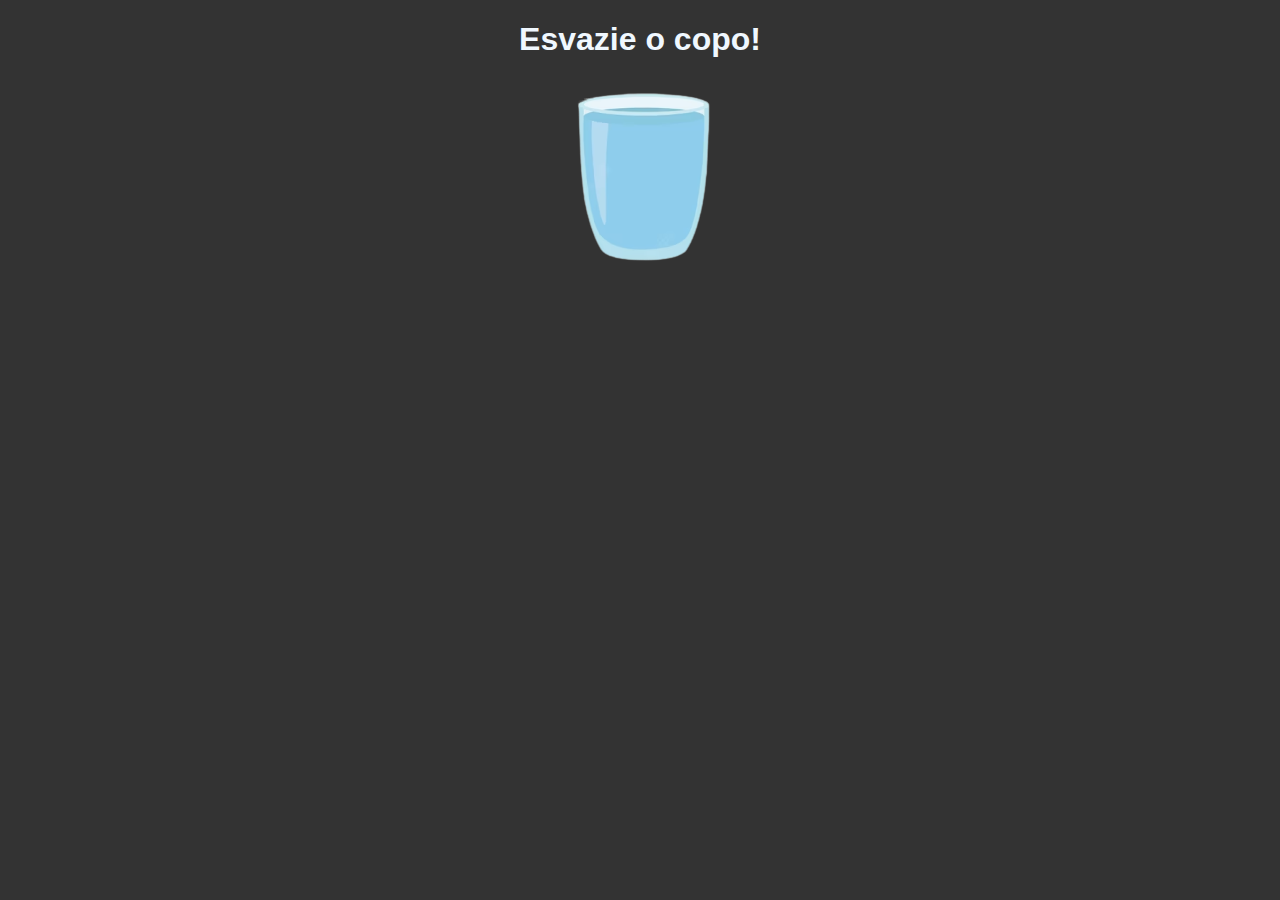
<file: introducao copo/index.html>
<!DOCTYPE html>
<html lang="en">
<head>
    <meta charset="UTF-8">
    <meta name="viewport" content="width=device-width, initial-scale=1.0">
    <link rel="stylesheet" href="style.css">
    <title>Copo</title>
</head>
<body>
    <h1>Esvazie o copo!</h1>
    <img onmouseenter="EsvaziarCopo()" id="copocheio" src="copocheio.svg" alt="Copo cheio">

    <script src="funcionalidade.js"></script>
</body>
</html>
</file>
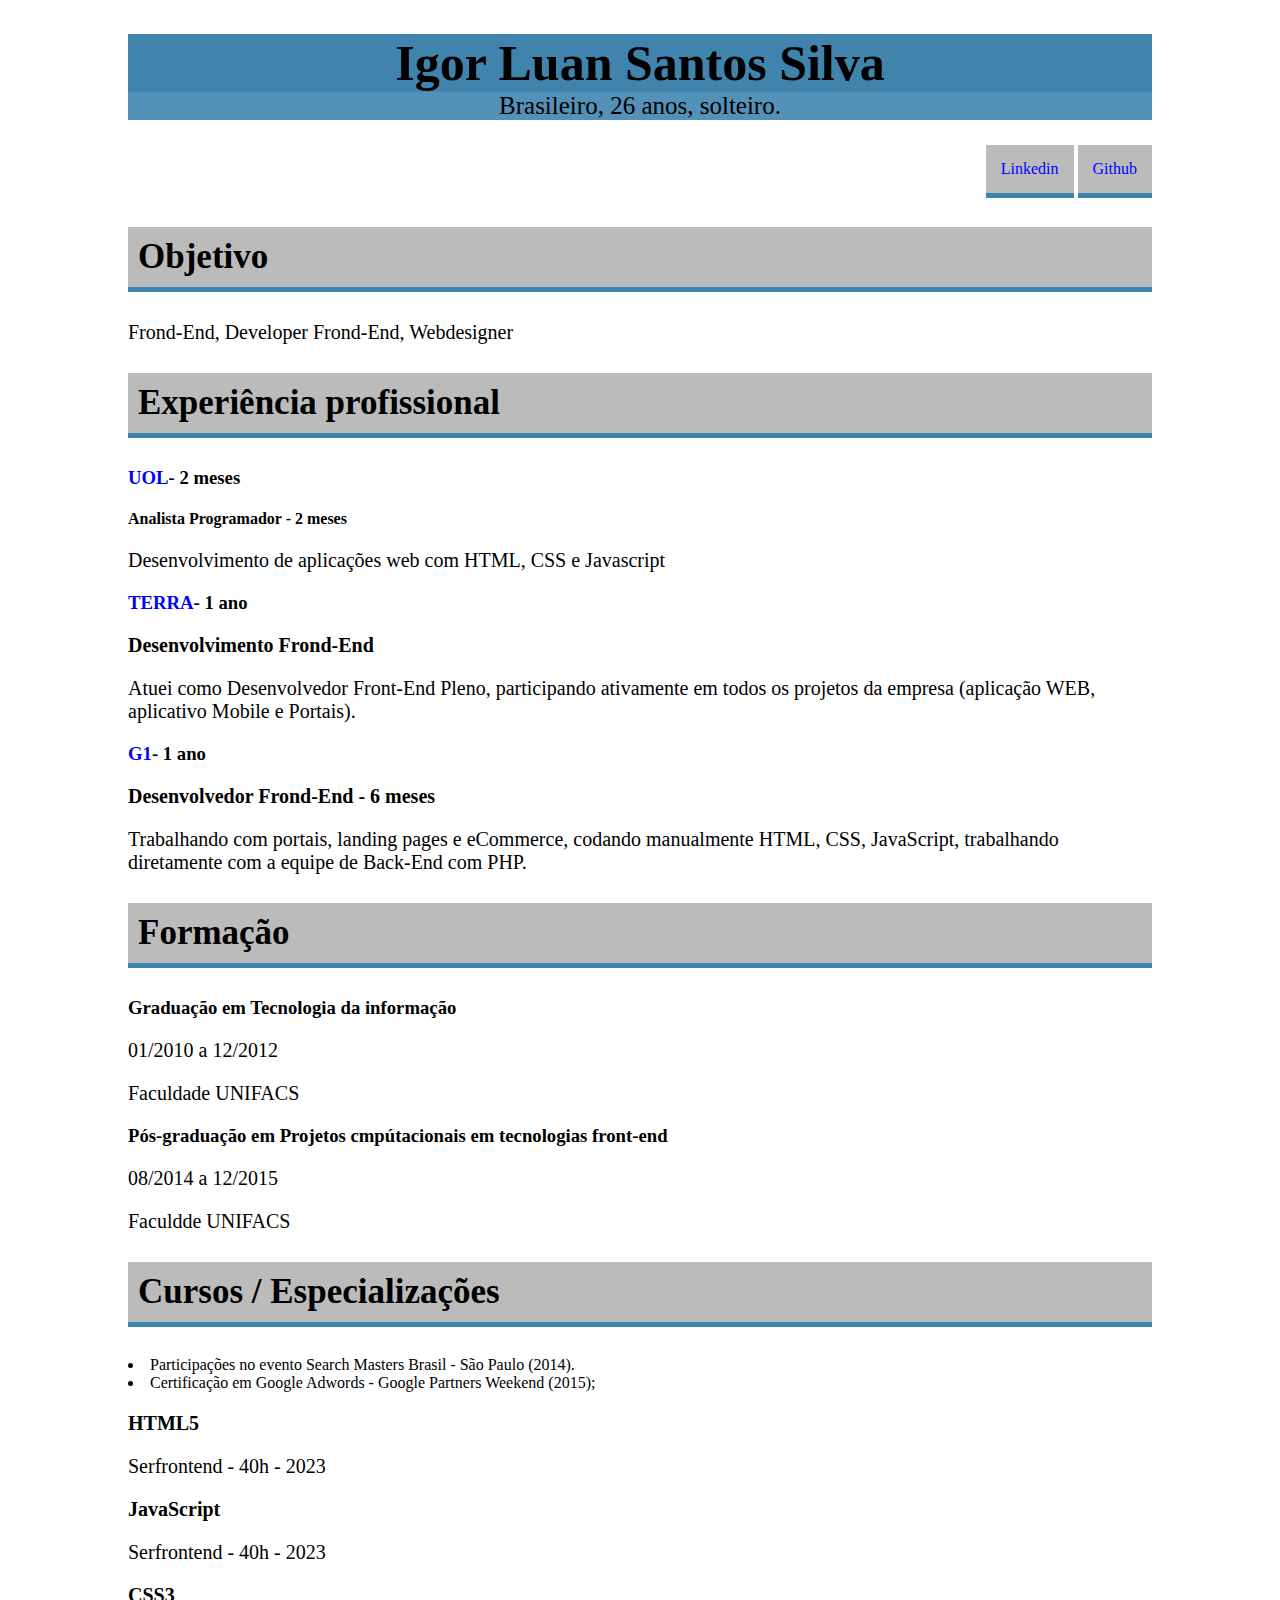
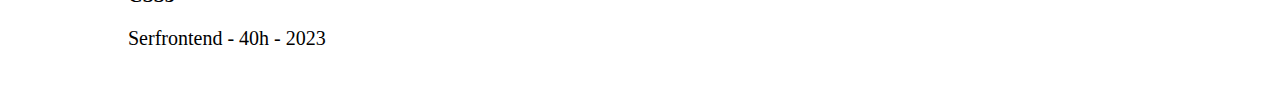
<file: introducao curriculo/index.html>
<!DOCTYPE html>
<html lang="pr-br">
<head>
    <meta charset="UTF-8">
    <meta name="viewport" content="width=device-width, initial-scale=1.0">
    <title>Document</title>

    <link rel="stylesheet" href="/introducao curriculo/css/index.css">

</head>
<body>
    <h1 class="nome">Igor Luan Santos Silva</h1>

    <p class="centro subtitulo">Brasileiro, 26 anos, solteiro.</p>

    <ul class="menu">
        <li><a href="https://www.linkedin.com/in/igor-luan-457443244/">Linkedin</a></li>
        <li><a href="https://github.com/salvador071">Github</a></li>
    </ul>


    <h2 class="objetivo">Objetivo</h2>

    <p>Frond-End,  Developer Frond-End, Webdesigner</p>

    <h2 class="experiencia">Experiência profissional</h2>

    <h3><a href="https://www.uol.com.br/" target="_blank"><B>UOL</B></a><b>- 2 meses</b></h3>

    <h4><strong>Analista Programador - 2 meses</strong></h4>

    <p>Desenvolvimento de aplicações web com HTML, CSS e Javascript</p>

    <h3><a href="https://www.terra.com.br/" target="_blank"><B>TERRA</B></a>- 1 ano</h3>

    <p><strong>Desenvolvimento Frond-End</strong></p>

    <p>Atuei como Desenvolvedor Front-End Pleno, participando ativamente em todos os projetos da empresa (aplicação WEB, aplicativo Mobile e Portais).</p>

    <h3><a href="https://g1.globo.com/" target="_blank"><b>G1</b></a>- 1 ano</h3>

    <p><strong>Desenvolvedor Frond-End - 6 meses</strong></p>

    <p>Trabalhando com portais, landing pages e eCommerce, codando manualmente HTML, CSS, JavaScript, trabalhando diretamente com a equipe de Back-End com PHP.</p>

    <h2 class="formacao">Formação</h2>

    <h3>Graduação em Tecnologia da informação</h3>
    
    <p>01/2010 a 12/2012</p>

    <p>Faculdade UNIFACS</p>

    <h3>Pós-graduação em Projetos cmpútacionais em tecnologias front-end</h3>

    <p>08/2014 a 12/2015</p>

    <p>Faculdde UNIFACS</p>

    <h2 class="curso">Cursos / Especializações</h2>
    
    <ul>
        <li>Participações no evento Search Masters Brasil - São Paulo (2014).</li>
        <li>Certificação em Google Adwords - Google Partners Weekend (2015);</li>
    </ul>

    <P><b>HTML5</b></P>
    <P>Serfrontend - 40h - 2023</P>

    <P><b>JavaScript</b></P>
    <P>Serfrontend - 40h - 2023</P>

    <p><b>CSS3</b></p>
    <p>Serfrontend - 40h - 2023</p>







</body>
</html>
</file>
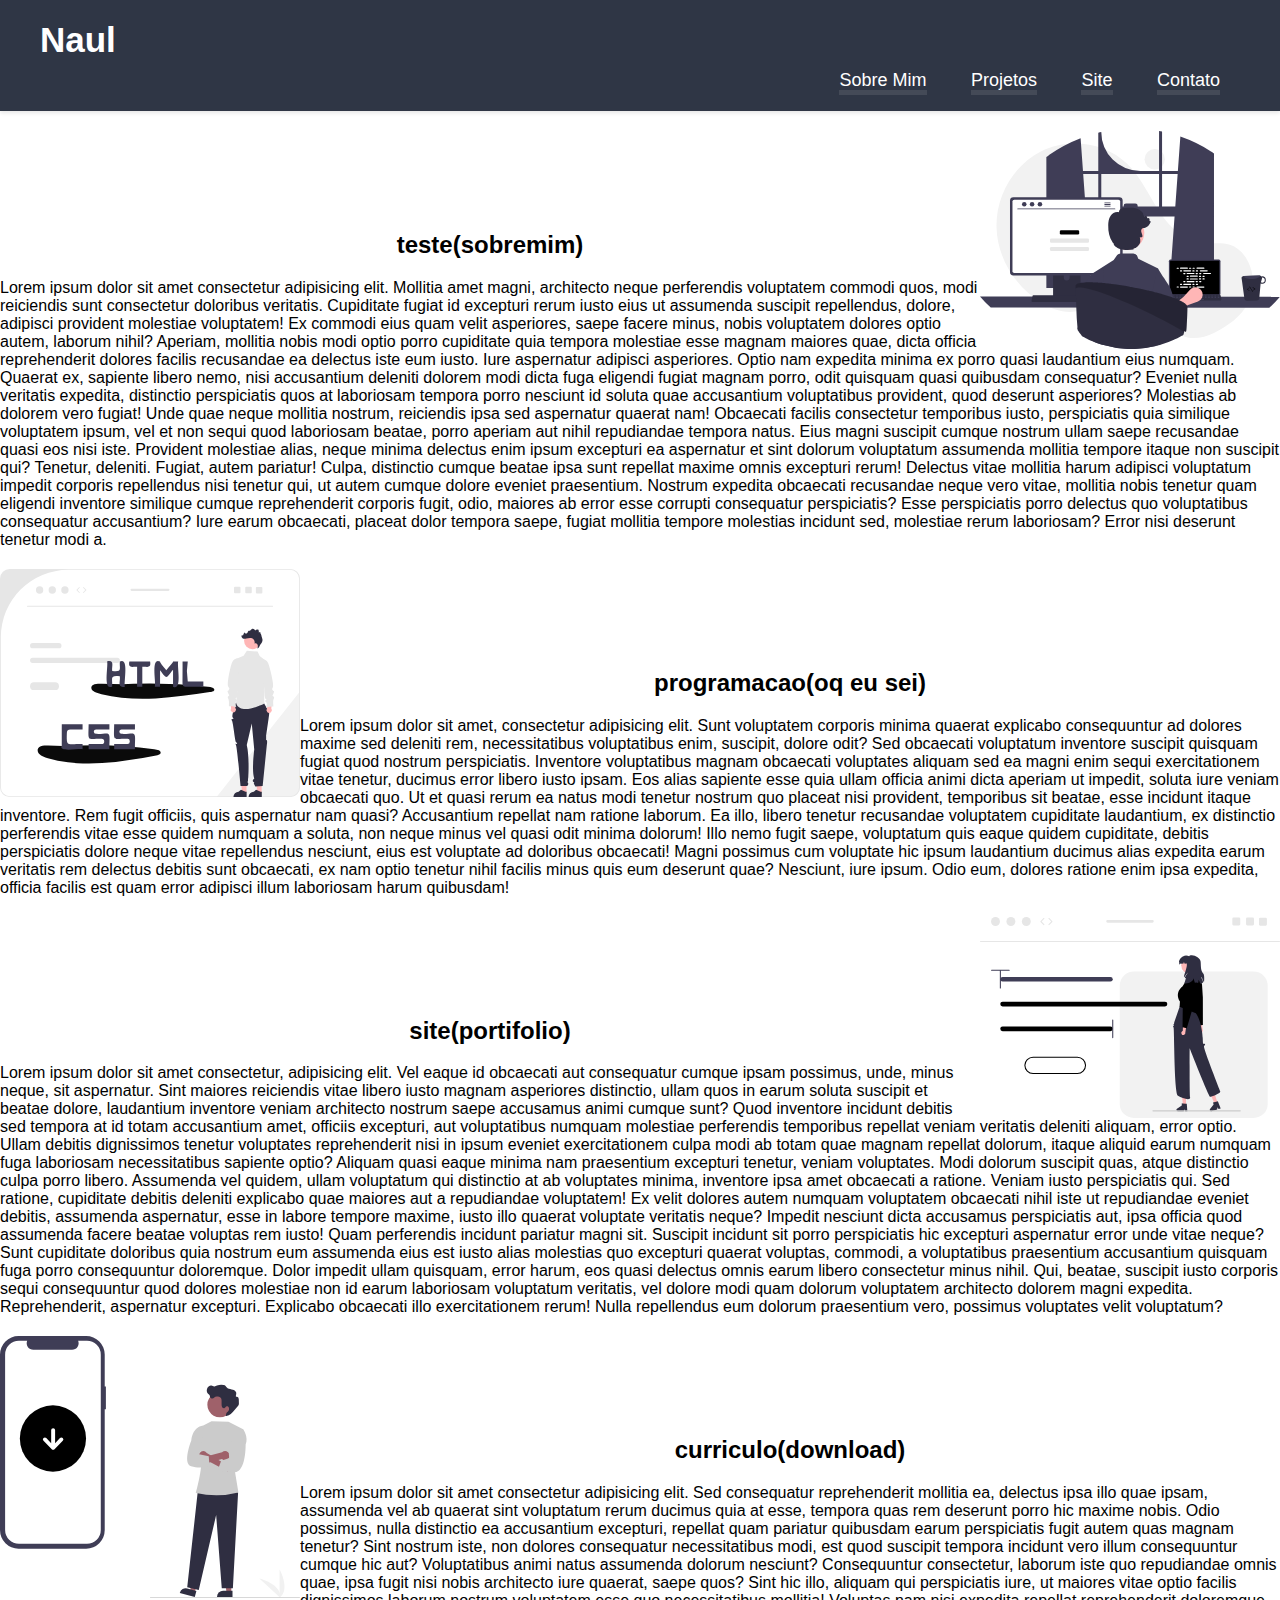
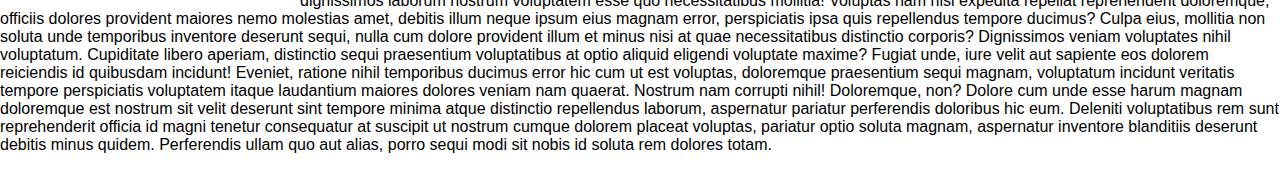
<file: introducao site basic/index.html>
<!DOCTYPE html>
<html lang="pr-br">

<head>
    <meta charset="UTF-8">
    <meta name="viewport" content="width=device-width, initial-scale=1.0">
    <title>Site basic Naul</title>

    <link rel="stylesheet" href="/introducao site basic/CSS/style.css">
</head>

<body>

    <header>
        <div class="container">
            <h1><a href="#home"></a>Naul</h1>
            <nav>
              <a href="#intro">Sobre Mim</a>
              <a href="#programar">Projetos</a>
              <a href="#site">Site</a>
              <a href="#contact">Contato</a>
            </nav>
          </div>
    </header>

    <section id="intro">
        <div>
            <img class="img-programar" src="/introducao site basic/imagens/undraw_programming_re_kg9v.svg"
                alt="logo computador">
            <h2>teste(sobremim)</h2>
            <P>Lorem ipsum dolor sit amet consectetur adipisicing elit. Mollitia amet magni, architecto neque
                perferendis voluptatem commodi quos, modi reiciendis sunt consectetur doloribus veritatis. Cupiditate
                fugiat id excepturi rerum iusto eius ut assumenda suscipit repellendus, dolore, adipisci provident
                molestiae voluptatem! Ex commodi eius quam velit asperiores, saepe facere minus, nobis voluptatem
                dolores optio autem, laborum nihil? Aperiam, mollitia nobis modi optio porro cupiditate quia tempora
                molestiae esse magnam maiores quae, dicta officia reprehenderit dolores facilis recusandae ea delectus
                iste eum iusto. Iure aspernatur adipisci asperiores. Optio nam expedita minima ex porro quasi laudantium
                eius numquam. Quaerat ex, sapiente libero nemo, nisi accusantium deleniti dolorem modi dicta fuga
                eligendi fugiat magnam porro, odit quisquam quasi quibusdam consequatur? Eveniet nulla veritatis
                expedita, distinctio perspiciatis quos at laboriosam tempora porro nesciunt id soluta quae accusantium
                voluptatibus provident, quod deserunt asperiores? Molestias ab dolorem vero fugiat! Unde quae neque
                mollitia nostrum, reiciendis ipsa sed aspernatur quaerat nam! Obcaecati facilis consectetur temporibus
                iusto, perspiciatis quia similique voluptatem ipsum, vel et non sequi quod laboriosam beatae, porro
                aperiam aut nihil repudiandae tempora natus. Eius magni suscipit cumque nostrum ullam saepe recusandae
                quasi eos nisi iste. Provident molestiae alias, neque minima delectus enim ipsum excepturi ea aspernatur
                et sint dolorum voluptatum assumenda mollitia tempore itaque non suscipit qui? Tenetur, deleniti.
                Fugiat, autem pariatur! Culpa, distinctio cumque beatae ipsa sunt repellat maxime omnis excepturi rerum!
                Delectus vitae mollitia harum adipisci voluptatum impedit corporis repellendus nisi tenetur qui, ut
                autem cumque dolore eveniet praesentium. Nostrum expedita obcaecati recusandae neque vero vitae,
                mollitia nobis tenetur quam eligendi inventore similique cumque reprehenderit corporis fugit, odio,
                maiores ab error esse corrupti consequatur perspiciatis? Esse perspiciatis porro delectus quo
                voluptatibus consequatur accusantium? Iure earum obcaecati, placeat dolor tempora saepe, fugiat mollitia
                tempore molestias incidunt sed, molestiae rerum laboriosam? Error nisi deserunt tenetur modi a.</P>
        </div>
    </section>

    <section id="programar">
            <div>
                <img class="img-html-css" src="/introducao site basic/imagens/undraw_static_website_re_x70h.svg" alt="logo html css">
                <h2>programacao(oq eu sei)</h2>
                <p>Lorem ipsum dolor sit amet, consectetur adipisicing elit. Sunt voluptatem corporis minima quaerat
                    explicabo consequuntur ad dolores maxime sed deleniti rem, necessitatibus voluptatibus enim, suscipit,
                    dolore odit? Sed obcaecati voluptatum inventore suscipit quisquam fugiat quod nostrum perspiciatis.
                    Inventore voluptatibus magnam obcaecati voluptates aliquam sed ea magni enim sequi exercitationem vitae
                    tenetur, ducimus error libero iusto ipsam. Eos alias sapiente esse quia ullam officia animi dicta
                    aperiam ut impedit, soluta iure veniam obcaecati quo. Ut et quasi rerum ea natus modi tenetur nostrum
                    quo placeat nisi provident, temporibus sit beatae, esse incidunt itaque inventore. Rem fugit officiis,
                    quis aspernatur nam quasi? Accusantium repellat nam ratione laborum. Ea illo, libero tenetur recusandae
                    voluptatem cupiditate laudantium, ex distinctio perferendis vitae esse quidem numquam a soluta, non
                    neque minus vel quasi odit minima dolorum! Illo nemo fugit saepe, voluptatum quis eaque quidem
                    cupiditate, debitis perspiciatis dolore neque vitae repellendus nesciunt, eius est voluptate ad
                    doloribus obcaecati! Magni possimus cum voluptate hic ipsum laudantium ducimus alias expedita earum
                    veritatis rem delectus debitis sunt obcaecati, ex nam optio tenetur nihil facilis minus quis eum
                    deserunt quae? Nesciunt, iure ipsum. Odio eum, dolores ratione enim ipsa expedita, officia facilis est
                    quam error adipisci illum laboriosam harum quibusdam!</p>
            </div>
    </section>

    <section id="site">
        <div>
            <img class="img-portfolio" src="/introducao site basic/imagens/undraw_portfolio_website_re_jsdd.svg" alt="logo portifolio">
            <h2>site(portifolio)</h2>
            <p>Lorem ipsum dolor sit amet consectetur, adipisicing elit. Vel eaque id obcaecati aut consequatur cumque
                ipsam possimus, unde, minus neque, sit aspernatur. Sint maiores reiciendis vitae libero iusto magnam
                asperiores distinctio, ullam quos in earum soluta suscipit et beatae dolore, laudantium inventore veniam
                architecto nostrum saepe accusamus animi cumque sunt? Quod inventore incidunt debitis sed tempora at id
                totam accusantium amet, officiis excepturi, aut voluptatibus numquam molestiae perferendis temporibus
                repellat veniam veritatis deleniti aliquam, error optio. Ullam debitis dignissimos tenetur voluptates
                reprehenderit nisi in ipsum eveniet exercitationem culpa modi ab totam quae magnam repellat dolorum,
                itaque aliquid earum numquam fuga laboriosam necessitatibus sapiente optio? Aliquam quasi eaque minima
                nam praesentium excepturi tenetur, veniam voluptates. Modi dolorum suscipit quas, atque distinctio culpa
                porro libero. Assumenda vel quidem, ullam voluptatum qui distinctio at ab voluptates minima, inventore
                ipsa amet obcaecati a ratione. Veniam iusto perspiciatis qui. Sed ratione, cupiditate debitis deleniti
                explicabo quae maiores aut a repudiandae voluptatem! Ex velit dolores autem numquam voluptatem obcaecati
                nihil iste ut repudiandae eveniet debitis, assumenda aspernatur, esse in labore tempore maxime, iusto
                illo quaerat voluptate veritatis neque? Impedit nesciunt dicta accusamus perspiciatis aut, ipsa officia
                quod assumenda facere beatae voluptas rem iusto! Quam perferendis incidunt pariatur magni sit. Suscipit
                incidunt sit porro perspiciatis hic excepturi aspernatur error unde vitae neque? Sunt cupiditate
                doloribus quia nostrum eum assumenda eius est iusto alias molestias quo excepturi quaerat voluptas,
                commodi, a voluptatibus praesentium accusantium quisquam fuga porro consequuntur doloremque. Dolor
                impedit ullam quisquam, error harum, eos quasi delectus omnis earum libero consectetur minus nihil. Qui,
                beatae, suscipit iusto corporis sequi consequuntur quod dolores molestiae non id earum laboriosam
                voluptatum veritatis, vel dolore modi quam dolorum voluptatem architecto dolorem magni expedita.
                Reprehenderit, aspernatur excepturi. Explicabo obcaecati illo exercitationem rerum! Nulla repellendus
                eum dolorum praesentium vero, possimus voluptates velit voluptatum?</p>
        </div>
    </section>

    <section id="contact">
        <div>
            <img class="img-form" src="/introducao site basic/imagens/undraw_download_re_li50.svg" alt="logo curriculo">
            <h2>curriculo(download)</h2>
            <p>Lorem ipsum dolor sit amet consectetur adipisicing elit. Sed consequatur reprehenderit mollitia ea,
                delectus ipsa illo quae ipsam, assumenda vel ab quaerat sint voluptatum rerum ducimus quia at esse,
                tempora quas rem deserunt porro hic maxime nobis. Odio possimus, nulla distinctio ea accusantium
                excepturi, repellat quam pariatur quibusdam earum perspiciatis fugit autem quas magnam tenetur? Sint
                nostrum iste, non dolores consequatur necessitatibus modi, est quod suscipit tempora incidunt vero illum
                consequuntur cumque hic aut? Voluptatibus animi natus assumenda dolorum nesciunt? Consequuntur
                consectetur, laborum iste quo repudiandae omnis quae, ipsa fugit nisi nobis architecto iure quaerat,
                saepe quos? Sint hic illo, aliquam qui perspiciatis iure, ut maiores vitae optio facilis dignissimos
                laborum nostrum voluptatem esse quo necessitatibus mollitia! Voluptas nam nisi expedita repellat
                reprehenderit doloremque, officiis dolores provident maiores nemo molestias amet, debitis illum neque
                ipsum eius magnam error, perspiciatis ipsa quis repellendus tempore ducimus? Culpa eius, mollitia non
                soluta unde temporibus inventore deserunt sequi, nulla cum dolore provident illum et minus nisi at quae
                necessitatibus distinctio corporis? Dignissimos veniam voluptates nihil voluptatum. Cupiditate libero
                aperiam, distinctio sequi praesentium voluptatibus at optio aliquid eligendi voluptate maxime? Fugiat
                unde, iure velit aut sapiente eos dolorem reiciendis id quibusdam incidunt! Eveniet, ratione nihil
                temporibus ducimus error hic cum ut est voluptas, doloremque praesentium sequi magnam, voluptatum
                incidunt veritatis tempore perspiciatis voluptatem itaque laudantium maiores dolores veniam nam quaerat.
                Nostrum nam corrupti nihil! Doloremque, non? Dolore cum unde esse harum magnam doloremque est nostrum
                sit velit deserunt sint tempore minima atque distinctio repellendus laborum, aspernatur pariatur
                perferendis doloribus hic eum. Deleniti voluptatibus rem sunt reprehenderit officia id magni tenetur
                consequatur at suscipit ut nostrum cumque dolorem placeat voluptas, pariatur optio soluta magnam,
                aspernatur inventore blanditiis deserunt debitis minus quidem. Perferendis ullam quo aut alias, porro
                sequi modi sit nobis id soluta rem dolores totam.</p>
        </div>
    </section>


</body>

</html>
</file>
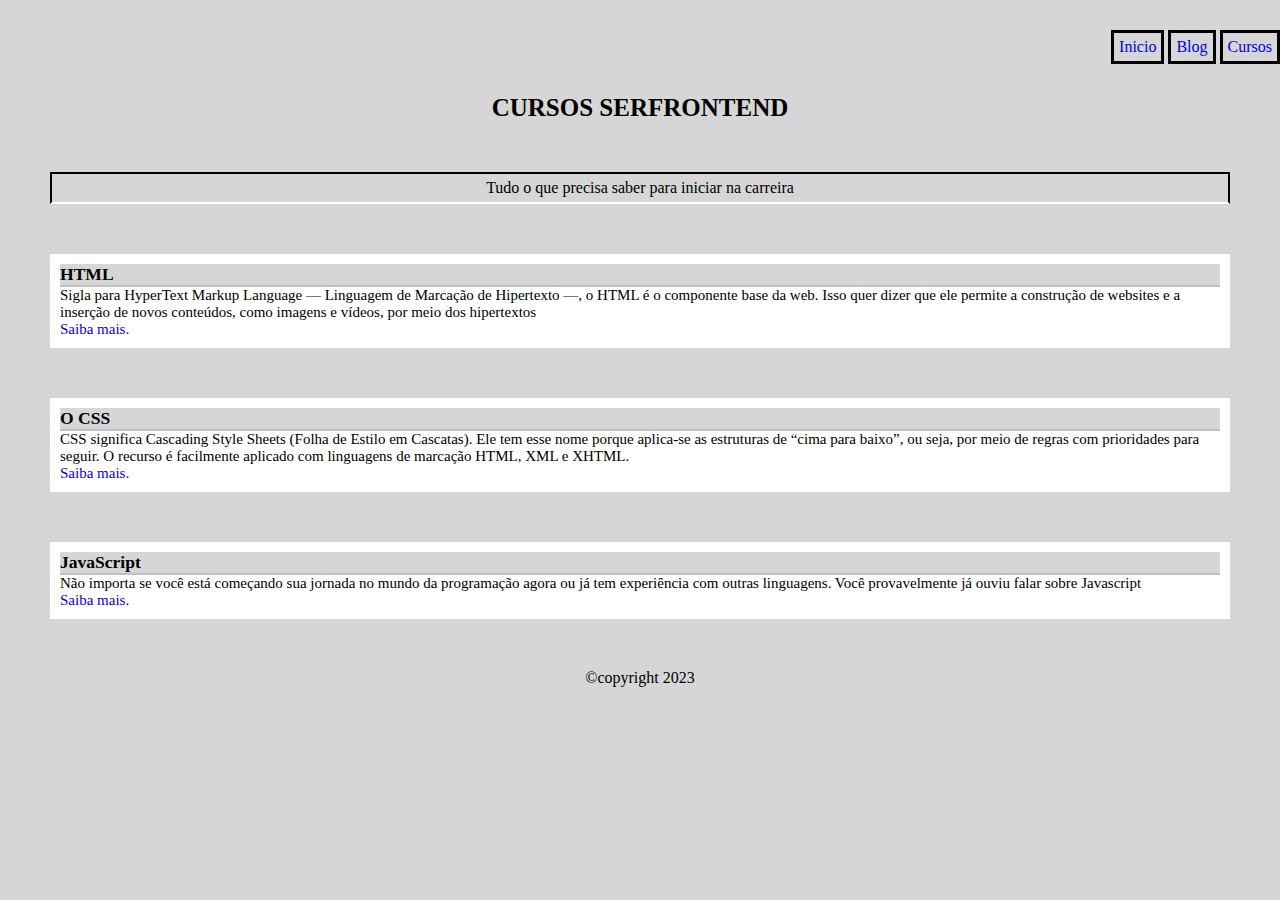
<file: introducao treino/index.html>
<!DOCTYPE html>
<html lang="pt-br">
<head>
    <meta charset="UTF-8">
    <meta name="viewport" content="width=device-width, initial-scale=1.0">
    <title>BLOG BASIC</title>
    <link rel="stylesheet" href="/introducao treino/CSS/style.css">
</head>
<body>
    <header>
        <nav>
            <ul class="menu">
                <li><a href="#">Inicio</a></li>
                <li><a href="#">Blog</a></li>
                <li><a href="#">Cursos</a></li>
            </ul>
        </nav>
        <div>
            <h1>Cursos Serfrontend</h1>
        
             <p class="p-header">Tudo o que precisa saber para iniciar na carreira</p>
        </div>
        
    </header>
    
    <section class="html">
        <h3>HTML</h3>
        <p>Sigla para HyperText Markup Language — Linguagem de Marcação de Hipertexto —, o HTML é o componente base da web. Isso quer dizer que ele permite a construção de websites e a inserção de novos conteúdos, como imagens e vídeos, por meio dos hipertextos</p>
        <a href="https://developer.mozilla.org/pt-BR/docs/Web/HTML">Saiba mais.</a>
    </section>
    <section class="css">    
        <h3>O CSS</h3>
        <p>CSS significa Cascading Style Sheets (Folha de Estilo em Cascatas). Ele tem esse nome porque aplica-se as estruturas de “cima para baixo”, ou seja, por meio de regras com prioridades para seguir. O recurso é facilmente aplicado com linguagens de marcação HTML, XML e XHTML.</p>
        <a href="https://developer.mozilla.org/pt-BR/docs/Web/CSS">Saiba mais.</a>
    </section>
    <section class="js">
        <h3>JavaScript</h3>
        <p>Não importa se você está começando sua jornada no mundo da programação agora ou já tem experiência com outras linguagens. Você provavelmente já ouviu falar sobre Javascript</p>
        <a href="https://developer.mozilla.org/pt-BR/docs/Web/JavaScript">Saiba mais.</a>
    </section>

    <footer>&copy;copyright 2023</footer>
</body>
</html>
</file>
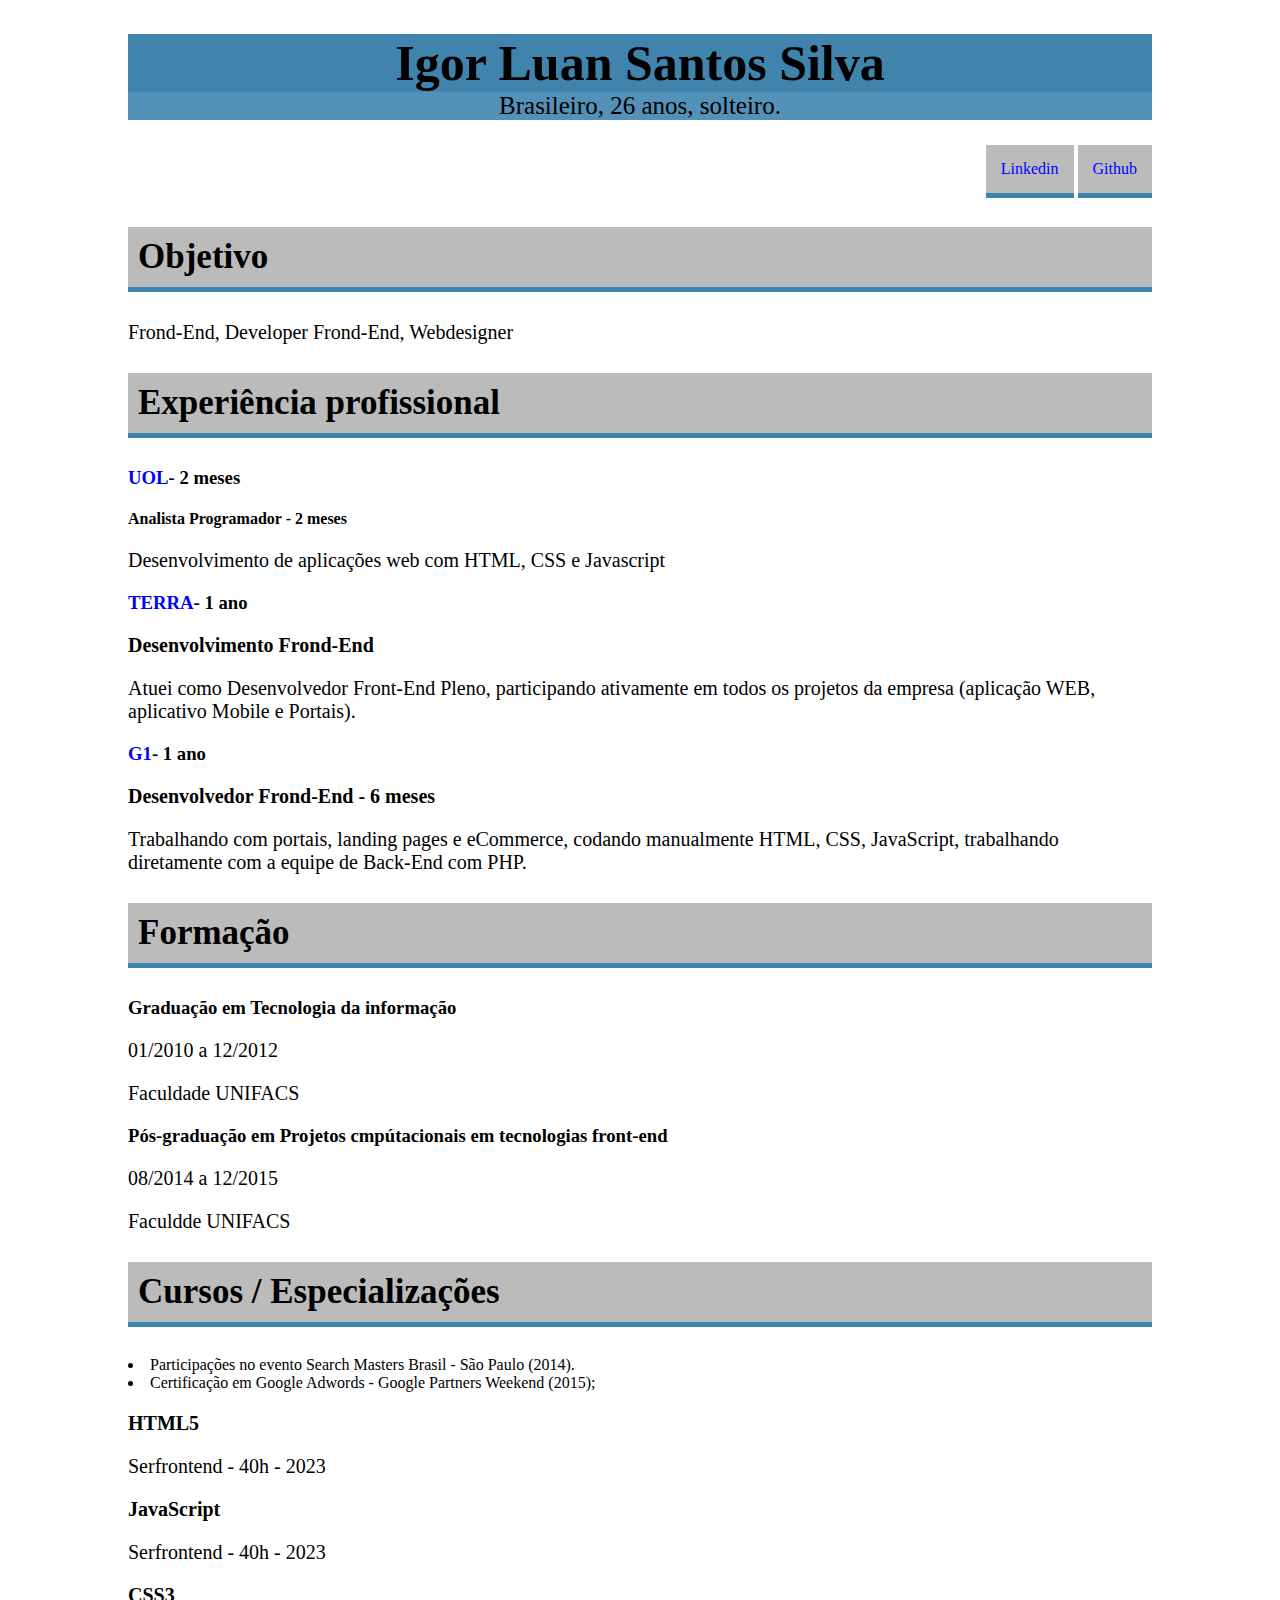
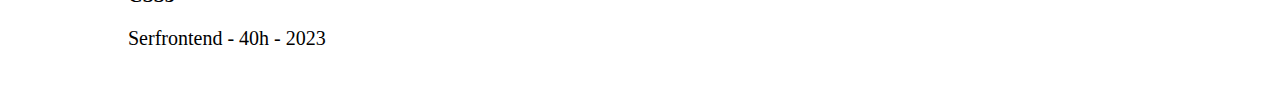
<file: introducao/index.html>
<!DOCTYPE html>
<html lang="en">
<head>
    <meta charset="UTF-8">
    <meta name="viewport" content="width=device-width, initial-scale=1.0">
    <title>Document</title>

    <link rel="stylesheet" href="/introducao/css/index.css">

</head>
<body>
    <h1 class="nome">Igor Luan Santos Silva</h1>

    <p class="centro subtitulo">Brasileiro, 26 anos, solteiro.</p>

    <ul class="menu">
        <li><a href="https://www.linkedin.com/in/igor-luan-457443244/">Linkedin</a></li>
        <li><a href="https://github.com/salvador071">Github</a></li>
    </ul>


    <h2 class="objetivo">Objetivo</h2>

    <p>Frond-End,  Developer Frond-End, Webdesigner</p>

    <h2 class="experiencia">Experiência profissional</h2>

    <h3><a href="https://www.uol.com.br/" target="_blank"><B>UOL</B></a><b>- 2 meses</b></h3>

    <h4><strong>Analista Programador - 2 meses</strong></h4>

    <p>Desenvolvimento de aplicações web com HTML, CSS e Javascript</p>

    <h3><a href="https://www.terra.com.br/" target="_blank"><B>TERRA</B></a>- 1 ano</h3>

    <p><strong>Desenvolvimento Frond-End</strong></p>

    <p>Atuei como Desenvolvedor Front-End Pleno, participando ativamente em todos os projetos da empresa (aplicação WEB, aplicativo Mobile e Portais).</p>

    <h3><a href="https://g1.globo.com/" target="_blank"><b>G1</b></a>- 1 ano</h3>

    <p><strong>Desenvolvedor Frond-End - 6 meses</strong></p>

    <p>Trabalhando com portais, landing pages e eCommerce, codando manualmente HTML, CSS, JavaScript, trabalhando diretamente com a equipe de Back-End com PHP.</p>

    <h2 class="formacao">Formação</h2>

    <h3>Graduação em Tecnologia da informação</h3>
    
    <p>01/2010 a 12/2012</p>

    <p>Faculdade UNIFACS</p>

    <h3>Pós-graduação em Projetos cmpútacionais em tecnologias front-end</h3>

    <p>08/2014 a 12/2015</p>

    <p>Faculdde UNIFACS</p>

    <h2 class="curso">Cursos / Especializações</h2>
    
    <ul>
        <li>Participações no evento Search Masters Brasil - São Paulo (2014).</li>
        <li>Certificação em Google Adwords - Google Partners Weekend (2015);</li>
    </ul>

    <P><b>HTML5</b></P>
    <P>Serfrontend - 40h - 2023</P>

    <P><b>JavaScript</b></P>
    <P>Serfrontend - 40h - 2023</P>

    <p><b>CSS3</b></p>
    <p>Serfrontend - 40h - 2023</p>







</body>
</html>
</file>
<file: introducao copo/style.css>
* {
    background-color: #333;
    color: aliceblue;
    font-family: Verdana, Geneva, Tahoma, sans-serif;
    text-align: center;
}
</file>
<file: introducao curriculo/css/index.css>
body {
    font-family: Cambria, Cochin, Georgia, Times, 'Times New Roman', serif;
    width: 80%;
    margin: auto;
    margin-bottom: 50px;
}

.nome {
    background-color: #4083ad;
    text-align: center;
    font-size: 50px;
    color: black;
    margin-bottom: 0;
}

.centro {
    text-align: center;
    font-size: 25px;
}

.subtitulo {
    margin-top: 0;
    background-color: #5391b7;

}

.objetivo, .experiencia, .formacao, .curso {
    background-color: #bbbbbb;
    padding: 10px;
    border-bottom: 5px solid #4083ad;
    font-size: 35px;
}

ul {
    padding-left: 0px;
    list-style-position: inside;
}

a:link {
    text-decoration: none;
}

a:hover {
    text-decoration: underline;
}

a {
    color: blue;
}

.menu {
    text-align: right;
    
}

.menu li {
    list-style: none;
    display: inline-block;
    border-bottom: 5px solid #4083ad;
}

.menu a {
    background-color: #bbbbbb;
    padding: 15px;
    display: block;
}

.menu a:hover {
    background-color: #4083ad;
    text-decoration: none;
}

p {
    font-size: 20px;
}
</file>
<file: introducao site basic/CSS/style.css>
body {
    margin: 0;
    padding: 0;
    font-family: Arial, sans-serif;
}

header {
    background-color: #2f3645;
    color: white;
    padding: 20px 0;
    text-align: right;
    box-shadow: 0 2px 4px #0000001a;
}

.container {
    max-width: 1200px;
    margin: 0 auto;
    padding: 0 20px;
}

header h1 {
    margin: auto;
    font-size: 35px;
    text-align: left;
}

nav {
    margin-top: 10px;
}

nav a {
    color: white;
    text-decoration: none;
    margin: 0 20px;
    font-size: 18px;
    transition: color 0.3s;
    border-bottom: 5px solid #ffffff1a;
}

nav a:hover {
    color: #ffffff1a;
}

h2 {
    text-align: center;
    padding-top: 100px;
}

.img-programar {
    float: right;
    width: 300px;
}

.img-html-css {
    float: left;
    width: 300px;
}

.img-portfolio {
    float: right;
    width: 300px;
}

.img-form {
    float: left;
    width: 300px;
}
</file>
<file: introducao treino/CSS/style.css>
* {
    margin: 0;
    padding: 0;
}

body {
    background-color: #d6d6d6;
}

ul {
   padding-left: 0px;
   list-style-position: inside;
}

a:link {
    text-decoration: none;
}

a:hover {
    text-decoration: underline;
}

.menu {
    padding-top: 30px;
    text-align: right;
}

.menu li {
    padding: 5px;
    list-style: none;
    display: inline-block;
    border: 3px solid black;
}

h1 {
    padding-top: 30px;
    text-align: center;
    font-size: 25px;
    text-transform: uppercase;
}

h3 {
    border-bottom: 2px solid #c2c2c2;
    background-color: #d6d6d6;
}

.p-header {
    text-align: center;
    border: 2px solid black;
    border-bottom: 2px solid white;
    padding: 5px;
    margin: 50px;
}

.html {
    background-color: white;
    padding: 10px;
    margin: 50px;
    font-size: 15px;
    text-align: left;
}

.css {
    background-color: white;
    padding: 10px;
    margin: 50px;
    font-size: 15px;
    text-align: left;
}

.js {
    background-color: white;
    padding: 10px;
    margin: 50px;
    font-size: 15px;
    text-align: left;
}

footer {
    text-align: center;
}
</file>
<file: introducao/css/index.css>
body {
    font-family: Cambria, Cochin, Georgia, Times, 'Times New Roman', serif;
    width: 80%;
    margin: auto;
    margin-bottom: 50px;
}

.nome {
    background-color: #4083ad;
    text-align: center;
    font-size: 50px;
    color: black;
    margin-bottom: 0;
}

.centro {
    text-align: center;
    font-size: 25px;
}

.subtitulo {
    margin-top: 0;
    background-color: #5391b7;

}

.objetivo, .experiencia, .formacao, .curso {
    background-color: #bbbbbb;
    padding: 10px;
    border-bottom: 5px solid #4083ad;
    font-size: 35px;
}

ul {
    padding-left: 0px;
    list-style-position: inside;
}

a:link {
    text-decoration: none;
}

a:hover {
    text-decoration: underline;
}

a {
    color: blue;
}

.menu {
    text-align: right;
    
}

.menu li {
    list-style: none;
    display: inline-block;
    border-bottom: 5px solid #4083ad;
}

.menu a {
    background-color: #bbbbbb;
    padding: 15px;
    display: block;
}

.menu a:hover {
    background-color: #4083ad;
    text-decoration: none;
}

p {
    font-size: 20px;
}
</file>
